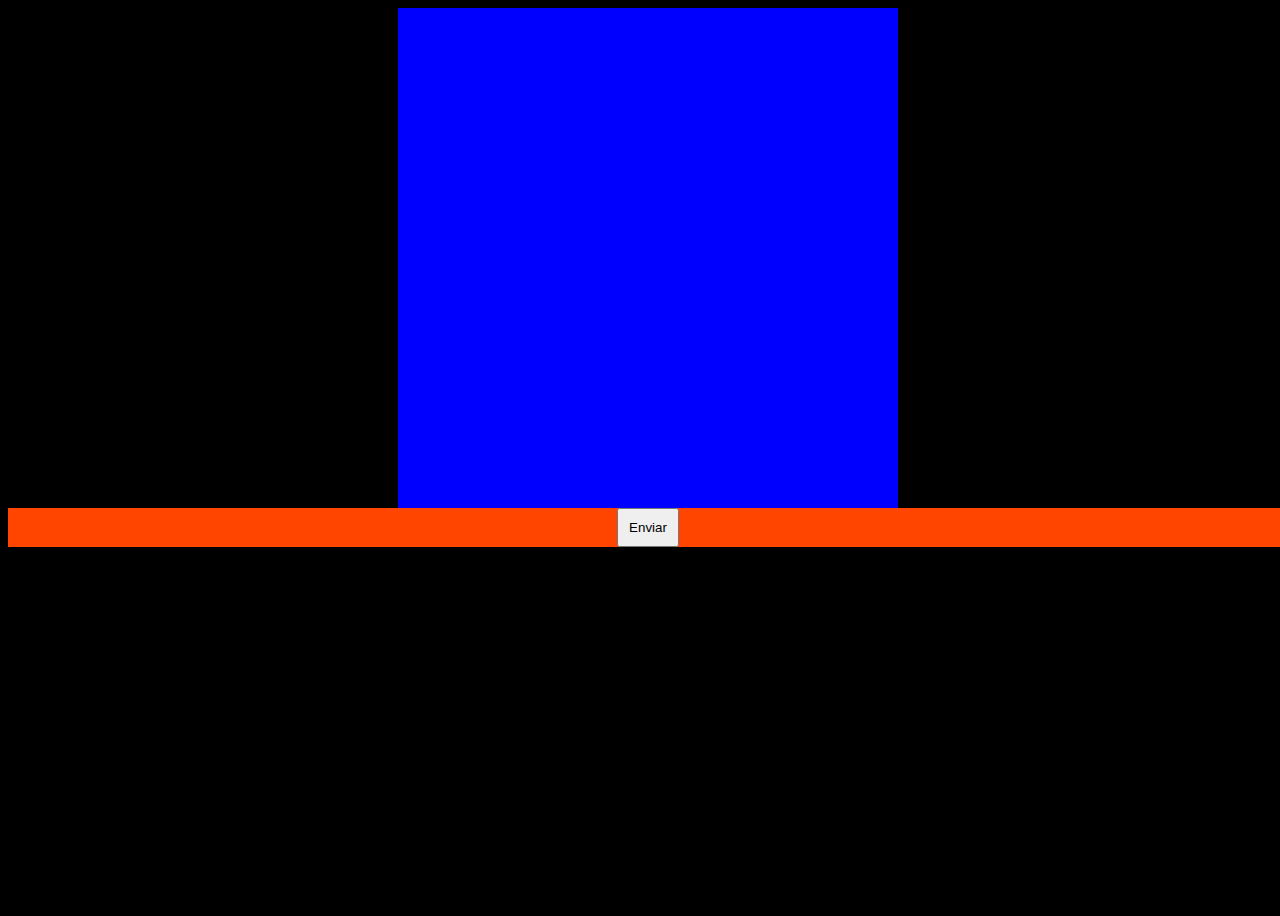
<file: 004/002/index.html>
<!DOCTYPE html>
<html lang="en">
<head>
    <meta charset="UTF-8">
    <meta name="viewport" content="width=device-width, initial-scale=1.0">
    <title>Animação</title>
    <link rel="stylesheet" href="style.css">
</head>
<body>
    <div id="container">
        
    </div>
    <div id="teste">
        <button>Enviar</button>
    </div>
</body>
</html>
</file>
<file: 004/002/style.css>
@charset "UTF-8";

@keyframes corpo {
    from{background-color: blue;}
    to{background-color: yellow;}
} 
body {
    height: 100vh;
    width: 100vw;
    background-color: black;
}


#container {
    background-color: blue;
    width: 500px;
    height: 500px;
    margin: auto;
    display: flex;
    justify-content: center;
    align-items: center;
}
button {
    display: block;
    padding: 10px;
    margin: auto;
}
#teste {
    background-color: orangered;
}
button:active #container{
    background-color: black;
}
</file>
